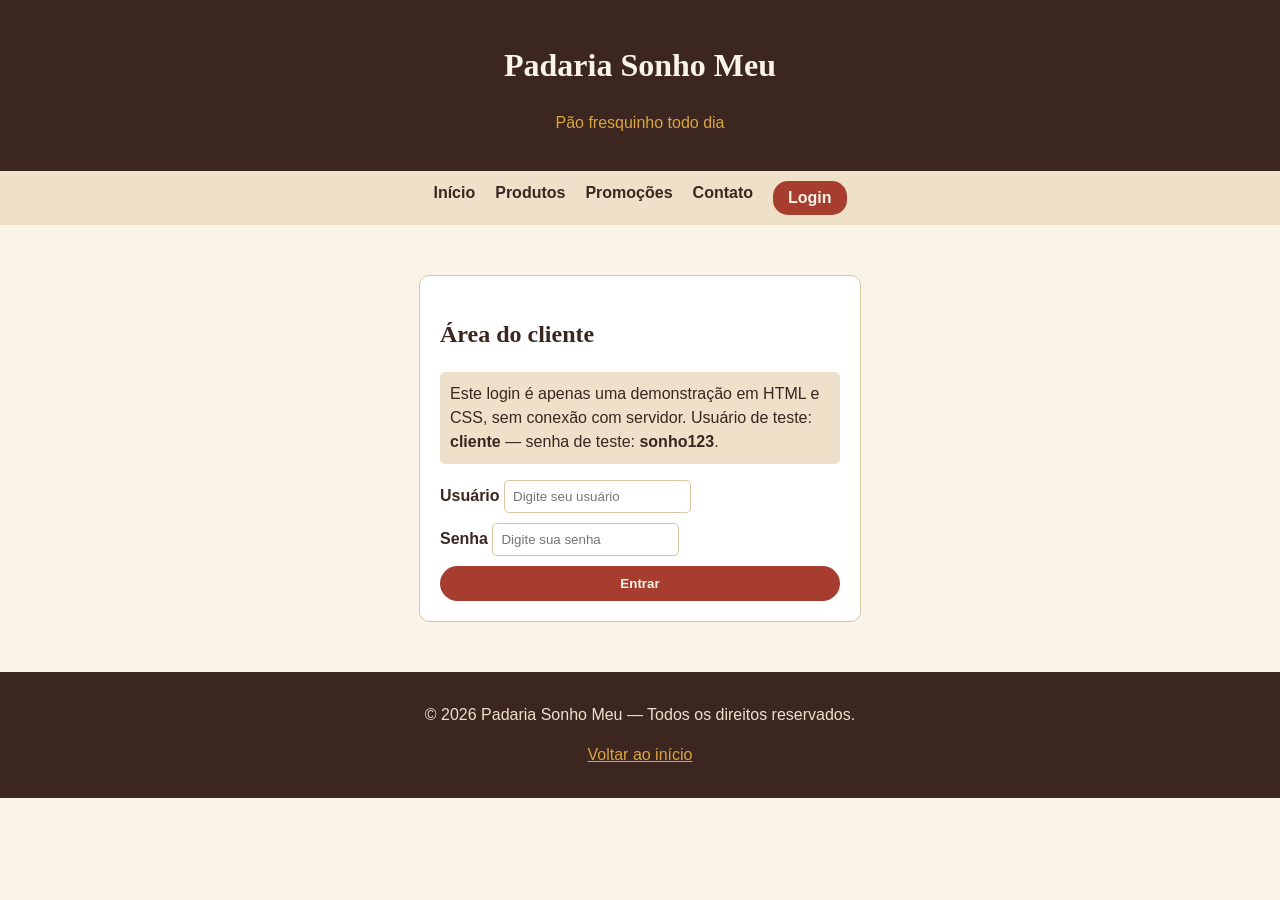
<file: login.html>
<!DOCTYPE html>
<html lang="pt-BR">

<head>
    <meta charset="UTF-8">
    <meta name="viewport" content="width=device-width, initial-scale=1.0">
    <title>Login — Padaria Sonho Meu</title>
    <link rel="stylesheet" href="style.css">
</head>

<body>

    <header>
        <h1>Padaria Sonho Meu</h1>
        <p>Pão fresquinho todo dia</p>
    </header>

    <nav>
        <a href="index.html">Início</a>
        <a href="produtos.html">Produtos</a>
        <a href="produtos.html#promocoes">Promoções</a>
        <a href="produtos.html#contato">Contato</a>
        <a href="login.html" class="login">Login</a>
    </nav>

    <main style="display:block;">
        <div class="caixa-login">
            <h2>Área do cliente</h2>

            <p class="aviso-credenciais">
                Este login é apenas uma demonstração em HTML e CSS, sem conexão com servidor. Usuário de teste: <strong>cliente</strong> — senha de teste:
                <strong>sonho123</strong>.
            </p>

            <form id="formLogin" action="#" method="post">
                <div>
                    <label for="usuario">Usuário</label>
                    <input type="text" id="usuario" name="usuario" placeholder="Digite seu usuário">
                </div>
                <div>
                    <label for="senha">Senha</label>
                    <input type="password" id="senha" name="senha" placeholder="Digite sua senha">
                </div>
                <button type="submit" class="botao">Entrar</button>
            </form>
        </div>
    </main>

    <footer>
        <p>&copy; 2026 Padaria Sonho Meu — Todos os direitos reservados.</p>
        <p><a href="index.html">Voltar ao início</a></p>
    </footer>
    <script src="script.js"></script>
</body>

</html>
</file>
<file: style.css>
/* Cores e fontes usadas no site */

body {
    margin: 0;
    background-color: #faf3e7;
    color: #3b2620;
    font-family: Arial, sans-serif;
    line-height: 1.5;
}

h1,
h2,
h3 {
    font-family: Georgia, serif;
    color: #3b2620;
}

a {
    color: #a63d2f;
}

img {
    max-width: 100%;
}


/* Cabeçalho */

header {
    background-color: #3b2620;
    color: #faf3e7;
    padding: 20px;
    text-align: center;
}

header h1 {
    color: #faf3e7;
}

header p {
    color: #d9a441;
}

.selo {
    margin-top: 10px;
    display: inline-block;
    border: 2px dashed #d9a441;
    border-radius: 50%;
    color: #d9a441;
    padding: 15px;
    font-size: 12px;
    text-transform: uppercase;
}


/* Menu de navegação */

nav {
    background-color: #efe0c9;
    display: flex;
    justify-content: center;
    gap: 20px;
    padding: 10px;
}

nav a {
    color: #3b2620;
    text-decoration: none;
    font-weight: bold;
}

nav a:hover {
    color: #a63d2f;
}

nav a.login {
    background-color: #a63d2f;
    color: #faf3e7;
    padding: 5px 15px;
    border-radius: 15px;
}


/* Conteúdo principal */

main {
    max-width: 1000px;
    margin: 0 auto;
    padding: 20px;
    display: flex;
    flex-wrap: wrap;
    gap: 20px;
}

section {
    flex: 2;
}

aside {
    flex: 1;
    background-color: #efe0c9;
    padding: 15px;
    border-radius: 10px;
}


/* Cartões de produto, um do lado do outro com flexbox */

.grade-produtos {
    display: flex;
    flex-wrap: wrap;
    gap: 15px;
    margin-top: 15px;
}

.produto {
    flex: 1;
    min-width: 220px;
    background-color: white;
    border: 1px solid #d8c6a3;
    border-radius: 10px;
    padding: 15px;
}

.preco {
    color: #a63d2f;
    font-weight: bold;
}


/* Botões */

.botao {
    display: inline-block;
    background-color: #a63d2f;
    color: #faf3e7;
    padding: 10px 20px;
    border-radius: 20px;
    border: none;
    text-decoration: none;
    font-weight: bold;
}

.botao:hover {
    background-color: #3b2620;
}


/* Formulários */

form {
    display: flex;
    flex-direction: column;
    gap: 10px;
    max-width: 400px;
}

form label {
    font-weight: bold;
}

form input,
form textarea {
    padding: 8px;
    border: 1px solid #d8c6a3;
    border-radius: 5px;
}


/* Caixa de login */

.caixa-login {
    max-width: 400px;
    margin: 30px auto;
    background-color: white;
    border: 1px solid #d8c6a3;
    border-radius: 10px;
    padding: 20px;
}

.aviso-credenciais {
    background-color: #efe0c9;
    padding: 10px;
    border-radius: 5px;
}


/* Rodapé */

footer {
    background-color: #3b2620;
    color: #efe0c9;
    text-align: center;
    padding: 15px;
}

footer a {
    color: #d9a441;
}
</file>
